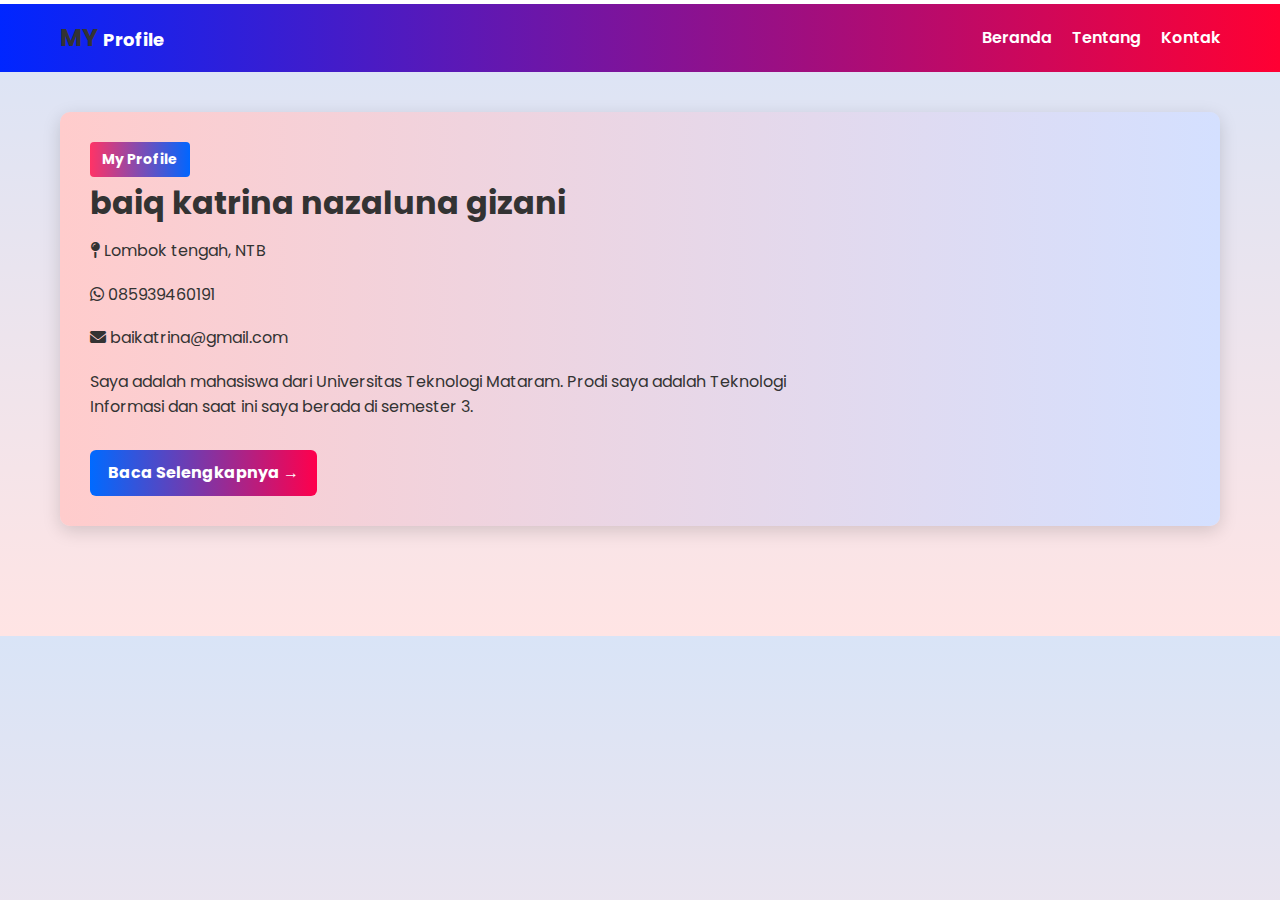
<file: index.html>
<!DOCTYPE html>
<html lang="id">
<head>
  <meta charset="UTF-8" />
  <meta name="viewport" content="width=device-width, initial-scale=1.0" />
  <title>MyProfile - Beranda</title>
  <link rel="stylesheet" href="style.css" />
  <link href="https://fonts.googleapis.com/css2?family=Poppins:wght@400;600;700&display=swap" rel="stylesheet" />
  <link rel="stylesheet" href="https://cdnjs.cloudflare.com/ajax/libs/font-awesome/6.0.0-beta3/css/all.min.css" />
</head>

<body>
  <header class="header">
    <div class="container">
      <h1 class="logo">MY <span style="color: #fff; font-size: 18px">Profile</span></h1>

      <nav class="nav">
        <ul>
          <li><a href="index.html">Beranda</a></li>
          <li><a href="tentang.html">Tentang</a></li>
          <li><a href="kontak.html">Kontak</a></li>
        </ul>
      </nav>
    </div>
  </header>

  <main>
    <div class="container">
      <section class="main-news">
        <article class="hero-article">
          <div class="hero-content">
            <span class="category">My Profile</span>
            <h2>baiq katrina nazaluna gizani</h2>

            <p><i class="fas fa-map-pin"></i> Lombok tengah, NTB</p>
            <p><i class="fa-brands fa-whatsapp"></i> 085939460191</p>
            <p><i class="fa-solid fa-envelope"></i> baikatrina@gmail.com</p>

            <p>
              Saya adalah mahasiswa dari Universitas Teknologi Mataram. Prodi saya adalah
              Teknologi Informasi dan saat ini saya berada di semester 3.
            </p>

            <a href="selengkapnya.html" class="read-more">Baca Selengkapnya →</a>
          </div>

          <div class="hero-image">
            <img src="bq.jpg.jpg" alt="baiq katrina nazaluna gizani" />
          </div>
        </article>
      </section>
    </div>
  </main>
</body>

</html>
</file>
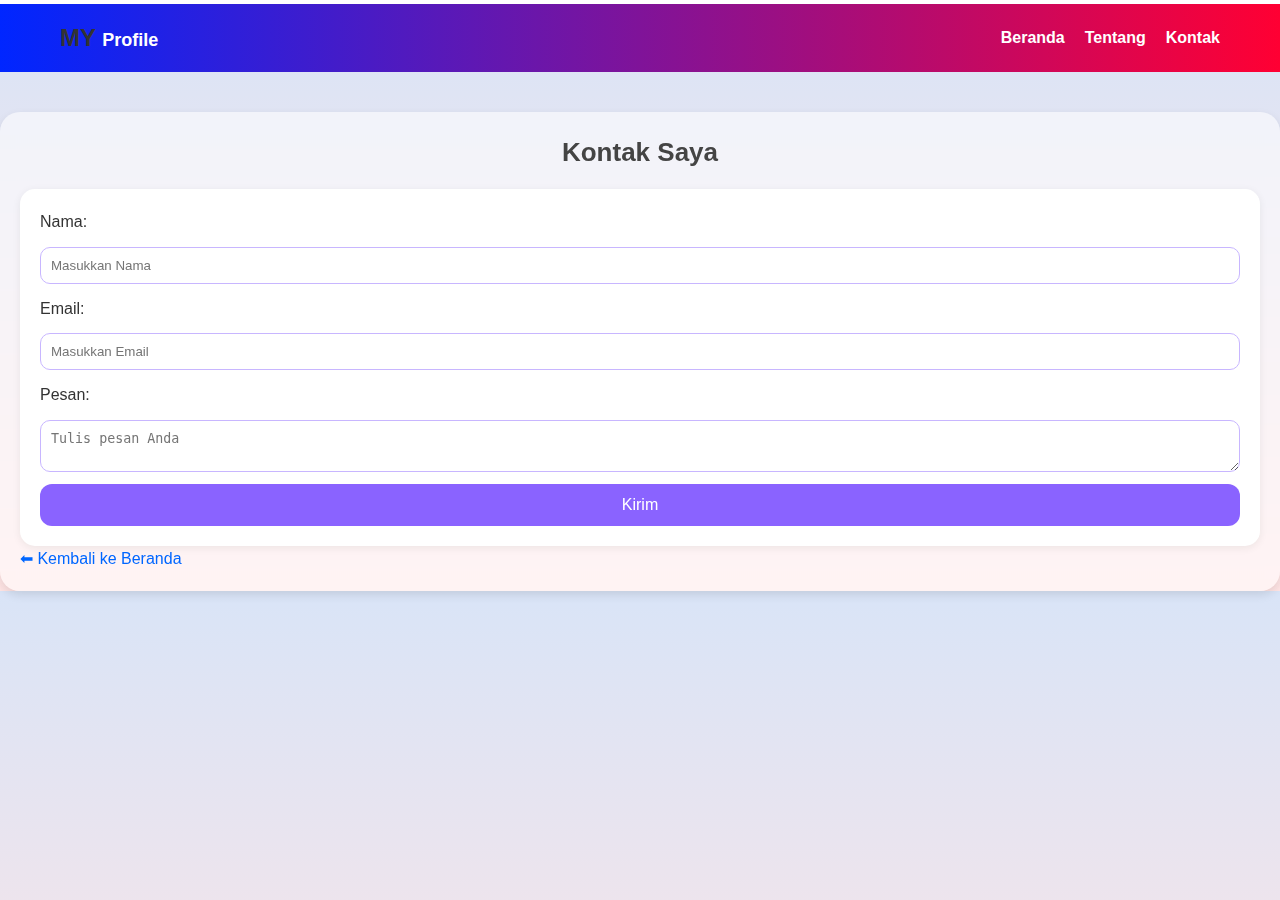
<file: kontak.html>
<!DOCTYPE html>
<html lang="id">
<head>
  <meta charset="UTF-8" />
  <meta name="viewport" content="width=device-width, initial-scale=1.0" />
  <title>Kontak</title>
  <link rel="stylesheet" href="style.css" />
</head>

<body>
  <header class="header">
    <div class="container">
      <h1 class="logo">MY <span style="color:#fff;font-size:18px">Profile</span></h1>
      <nav class="nav">
        <ul>
          <li><a href="index.html">Beranda</a></li>
          <li><a href="tentang.html">Tentang</a></li>
          <li><a href="kontak.html">Kontak</a></li>
        </ul>
      </nav>
    </div>
  </header>

  <section id="Kontak" class="kontak">
    <h2>Kontak Saya</h2>

    <form class="form-kontak">
      <label>Nama:</label>
      <input type="text" placeholder="Masukkan Nama" required />

      <label>Email:</label>
      <input type="email" placeholder="Masukkan Email" required />

      <label>Pesan:</label>
      <textarea placeholder="Tulis pesan Anda" required></textarea>

      <button type="submit" class="btn-kirim">Kirim</button>
    </form>

    <a href="Beranda.html" class="back-btn">⬅ Kembali ke Beranda</a>
  </section>
</body>

</html>
</file>
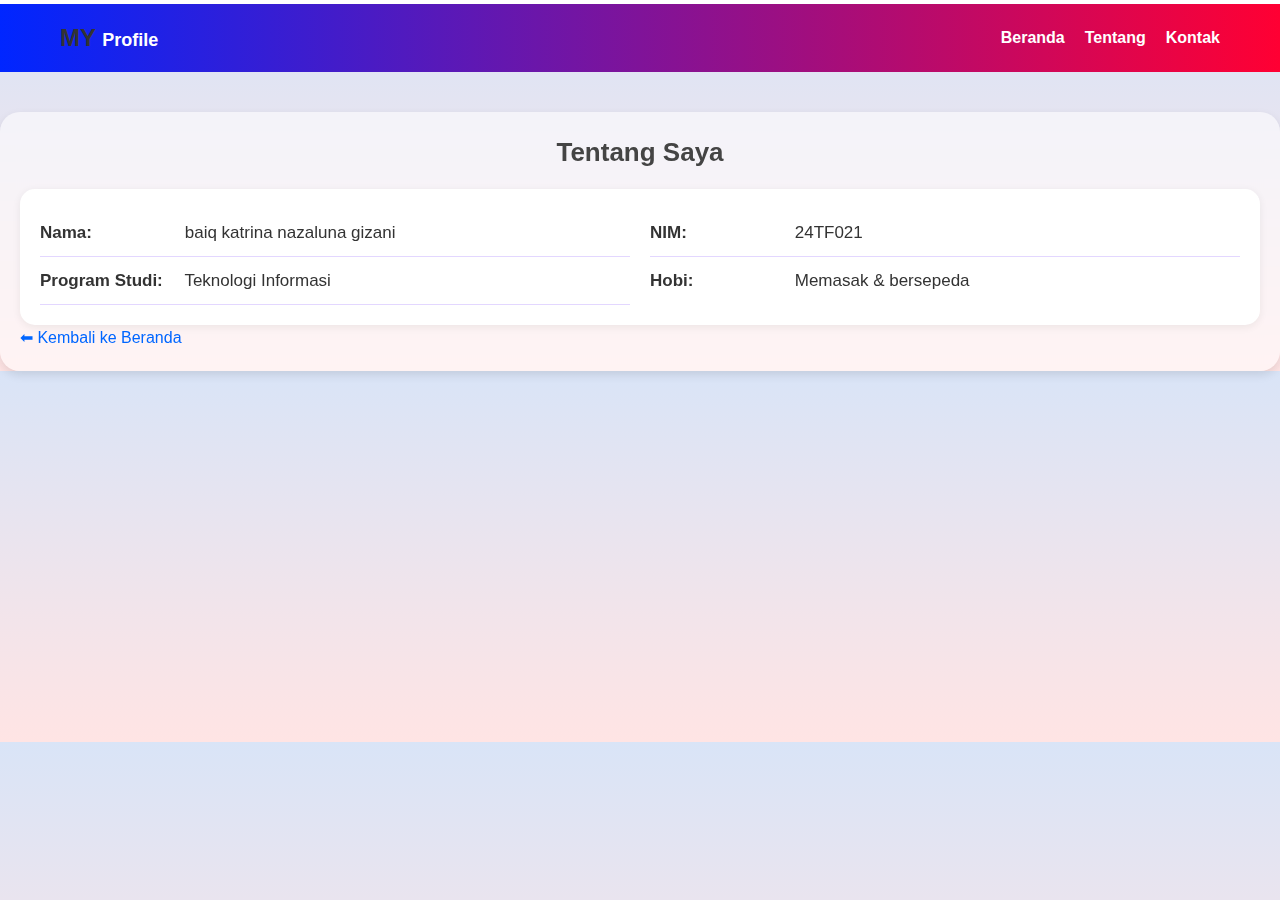
<file: tentang.html>
<!DOCTYPE html>
<html lang="id">
<head>
  <meta charset="UTF-8" />
  <meta name="viewport" content="width=device-width, initial-scale=1.0" />
  <title>Tentang Saya</title>
  <link rel="stylesheet" href="style.css" />
</head>

<body>
  <header class="header">
    <div class="container">
      <h1 class="logo">MY <span style="color:#fff;font-size:18px">Profile</span></h1>
      <nav class="nav">
        <ul>
          <li><a href="index.html">Beranda</a></li>
          <li><a href="tentang.html">Tentang</a></li>
          <li><a href="kontak.html">Kontak</a></li>
        </ul>
      </nav>
    </div>
  </header>

  <section id="Tentang" class="tentang">
    <h2>Tentang Saya</h2>

    <div class="tentang-box">
      <p><strong>Nama:</strong> baiq katrina nazaluna gizani</p>
      <p><strong>NIM:</strong> 24TF021</p>
      <p><strong>Program Studi:</strong> Teknologi Informasi</p>
      <p><strong>Hobi:</strong> Memasak & bersepeda</p>
    </div>

    <a href="Beranda.html" class="back-btn">⬅ Kembali ke Beranda</a>
  </section>
</body>

</html>
</file>
<file: style.css>
/* ==============================
   GLOBAL STYLE
============================== */
* {
  margin: 0;
  padding: 0;
  box-sizing: border-box;
}

body {
  font-family: "Poppins", sans-serif;
  line-height: 1.6;
  background: linear-gradient(to bottom, #d9e4f7, #ffe4e4);
  color: #333;
}

.container {
  max-width: 1200px;
  margin: 0 auto;
  padding: 0 20px;
}

a {
  text-decoration: none;
  color: #0066ff;
}

a:hover {
  color: #ff2b2b;
}

/* ==============================
   HEADER (BERANDA)
============================== */
.header {
  background: linear-gradient(90deg, #0026ff, #ff0033);
  border-top: 4px solid #ffffff;
  padding: 15px 0;
  position: sticky;
  top: 0;
  z-index: 100;
  animation: fadeDown 1s ease;
}

.header .container {
  display: flex;
  justify-content: space-between;
  align-items: center;
}

.logo {
  font-size: 24px;
  font-weight: 700;
}

.nav ul {
  display: flex;
  list-style: none;
}

.nav ul li {
  margin-left: 20px;
}

.nav ul li a {
  color: #ffffff;
  font-weight: 600;
}

.nav ul li a:hover {
  color: #00b3ff;
}

/* ==============================
   HERO SECTION (BERANDA)
============================== */
.main-news {
  padding: 40px 0;
  margin-bottom: 50px;
  animation: fadeInUp 1s ease;
}

.hero-article {
  display: flex;
  background: linear-gradient(to right, #ffcccc, #d4e0ff);
  border-radius: 10px;
  box-shadow: 0 5px 18px rgba(0, 0, 0, 0.15);
  overflow: hidden;
  margin-bottom: 20px;
  animation: fadeInUp 1s ease;
}

.hero-content {
  flex: 2;
  padding: 30px;
  animation: fadeInUp 1.2s ease;
}

.hero-content .category {
  display: inline-block;
  background: linear-gradient(90deg, #ff3366, #0066ff);
  color: #fff;
  padding: 6px 12px;
  border-radius: 4px;
  font-size: 14px;
  font-weight: 700;
  animation: fadeIn 1.3s ease;
}

.hero-image img {
  width: 400px;
  height: 400px;
  border-radius: 50%;
  object-fit: cover;
  background-position: center;
  box-shadow: 0 10px 25px rgba(0, 0, 0, 0.15);
  opacity: 0;
  animation: zoomIn 1.2s ease forwards;
  animation-delay: 0.3s;
}

.hero-content h2 {
  font-size: 32px;
  margin-bottom: 10px;
}

.hero-content p {
  margin-bottom: 18px;
}

.read-more {
  display: inline-block;
  margin-top: 12px;
  background: linear-gradient(90deg, #006aff, #ff004c);
  color: #fff;
  padding: 10px 18px;
  border-radius: 6px;
  font-weight: 700;
  transition: 0.3s;
}

.read-more:hover {
  opacity: 0.8;
}

/* ==============================
   TENTANG & KONTAK
============================== */
.tentang, .kontak {
  margin-top: 40px;
  padding: 20px;
  background: #ffffff90;
  border-radius: 20px;
  box-shadow: 0 4px 10px rgba(0,0,0,0.1);
  backdrop-filter: blur(6px);
  animation: fadeInUp 1s ease;
}

.tentang h2, .kontak h2 {
  text-align: center;
  margin-bottom: 15px;
  font-size: 26px;
  color: #444;
  font-weight: 600;
}

.tentang-box {
  padding: 20px;
  background: #fff;
  border-radius: 15px;
  box-shadow: 0 2px 8px rgba(0,0,0,0.07);
  animation: slideUp 0.8s ease;
  display: grid;
  grid-template-columns: 1fr 1fr;
  column-gap: 20px;
}

.tentang-box p strong {
  display: inline-block;
  width: 140px;
}

.tentang-box p {
  padding: 10px 0;
  border-bottom: 1.5px solid #e3d7ff;
  font-size: 17px;
  color: #333;
}

.tentang-box p:last-child {
  border-bottom: none;
}

/* Form Kontak */
.form-kontak {
  display: flex;
  flex-direction: column;
  gap: 12px;
  background: #fff;
  padding: 20px;
  border-radius: 15px;
  box-shadow: 0 2px 8px rgba(0,0,0,0.07);
  animation: slideUp 0.8s ease;
}

.form-kontak input, .form-kontak textarea {
  padding: 10px;
  border-radius: 10px;
  border: 1px solid #c8b6ff;
  outline: none;
  transition: 0.3s ease;
}

.form-kontak input:focus, .form-kontak textarea:focus {
  border-color: #8a63ff;
  box-shadow: 0 0 6px #d6c4ff;
}

.btn-kirim {
  padding: 12px;
  background: #8a63ff;
  color: #fff;
  border: none;
  border-radius: 12px;
  cursor: pointer;
  transition: 0.3s ease;
  font-size: 16px;
}

.btn-kirim:hover {
  background: #6e4fe6;
  transform: scale(1.04);
}

/* ==============================
   FOOTER
============================== */
.footer {
  background: linear-gradient(90deg, #0011ff, #ff0037);
  color: #fff;
  padding: 18px 0;
  text-align: center;
  opacity: 0;
  animation: fadeInUp 1s ease forwards;
  animation-delay: 0.6s;
}

/* ==============================
   RESPONSIVE
============================== */
@media (max-width: 900px) {
  .hero-article {
    flex-direction: column;
    text-align: center;
  }

  .hero-image img {
    margin: auto;
    width: 300px;
    height: 300px;
  }
}

@media (max-width: 600px) {
  .nav ul {
    flex-wrap: wrap;
    justify-content: center;
  }
}

/* ==============================
   KEYFRAMES ANIMASI
============================== */
@keyframes fadeIn {
  from { opacity: 0; transform: translateY(20px); }
  to { opacity: 1; transform: translateY(0); }
}

@keyframes fadeInUp {
  from { opacity: 0; transform: translateY(35px); }
  to { opacity: 1; transform: translateY(0); }
}

@keyframes slideUp {
  from { opacity: 0; transform: translateY(25px); }
  to { opacity: 1; transform: translateY(0); }
}

@keyframes zoomIn {
  from { opacity: 0; transform: scale(0.8); }
  to { opacity: 1; transform: scale(1); }
}

@keyframes fadeDown {
  from { opacity: 0; transform: translateY(-20px); }
  to { opacity: 1; transform: translateY(0); }
}
</file>
